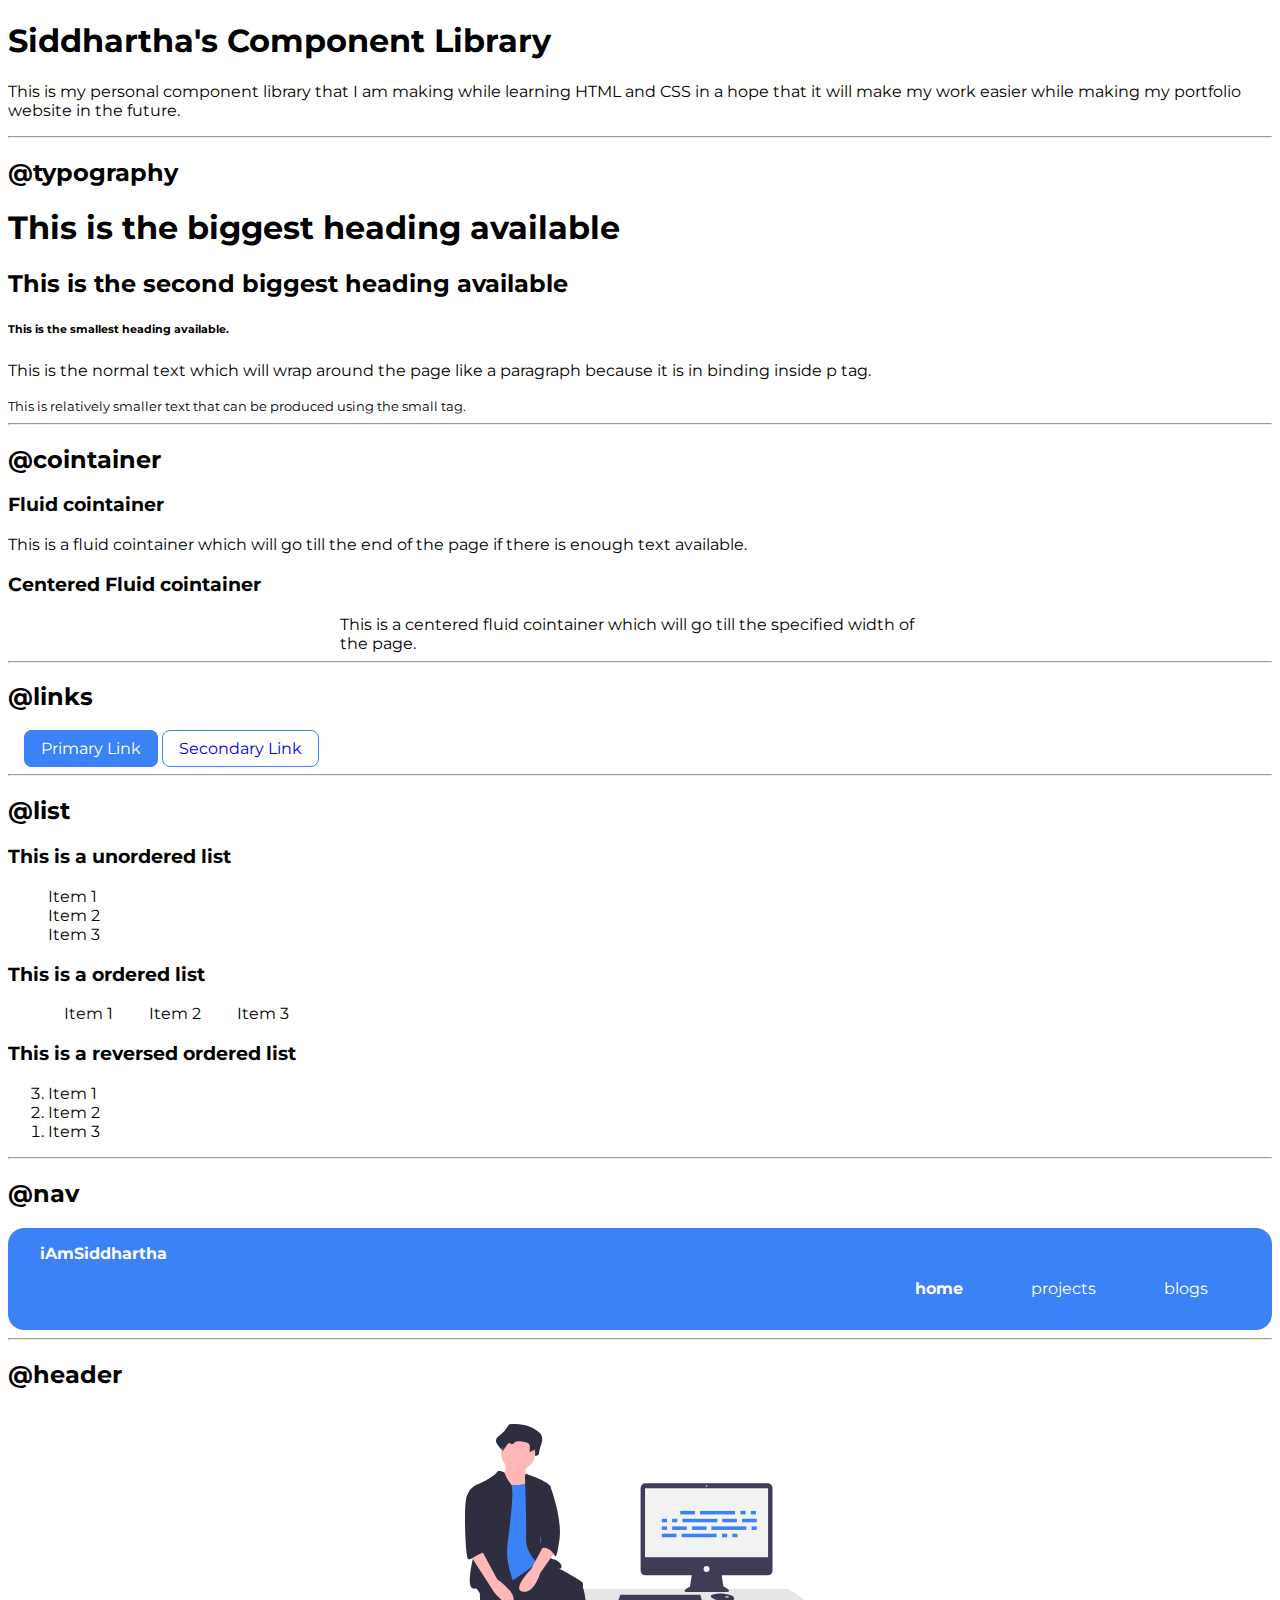
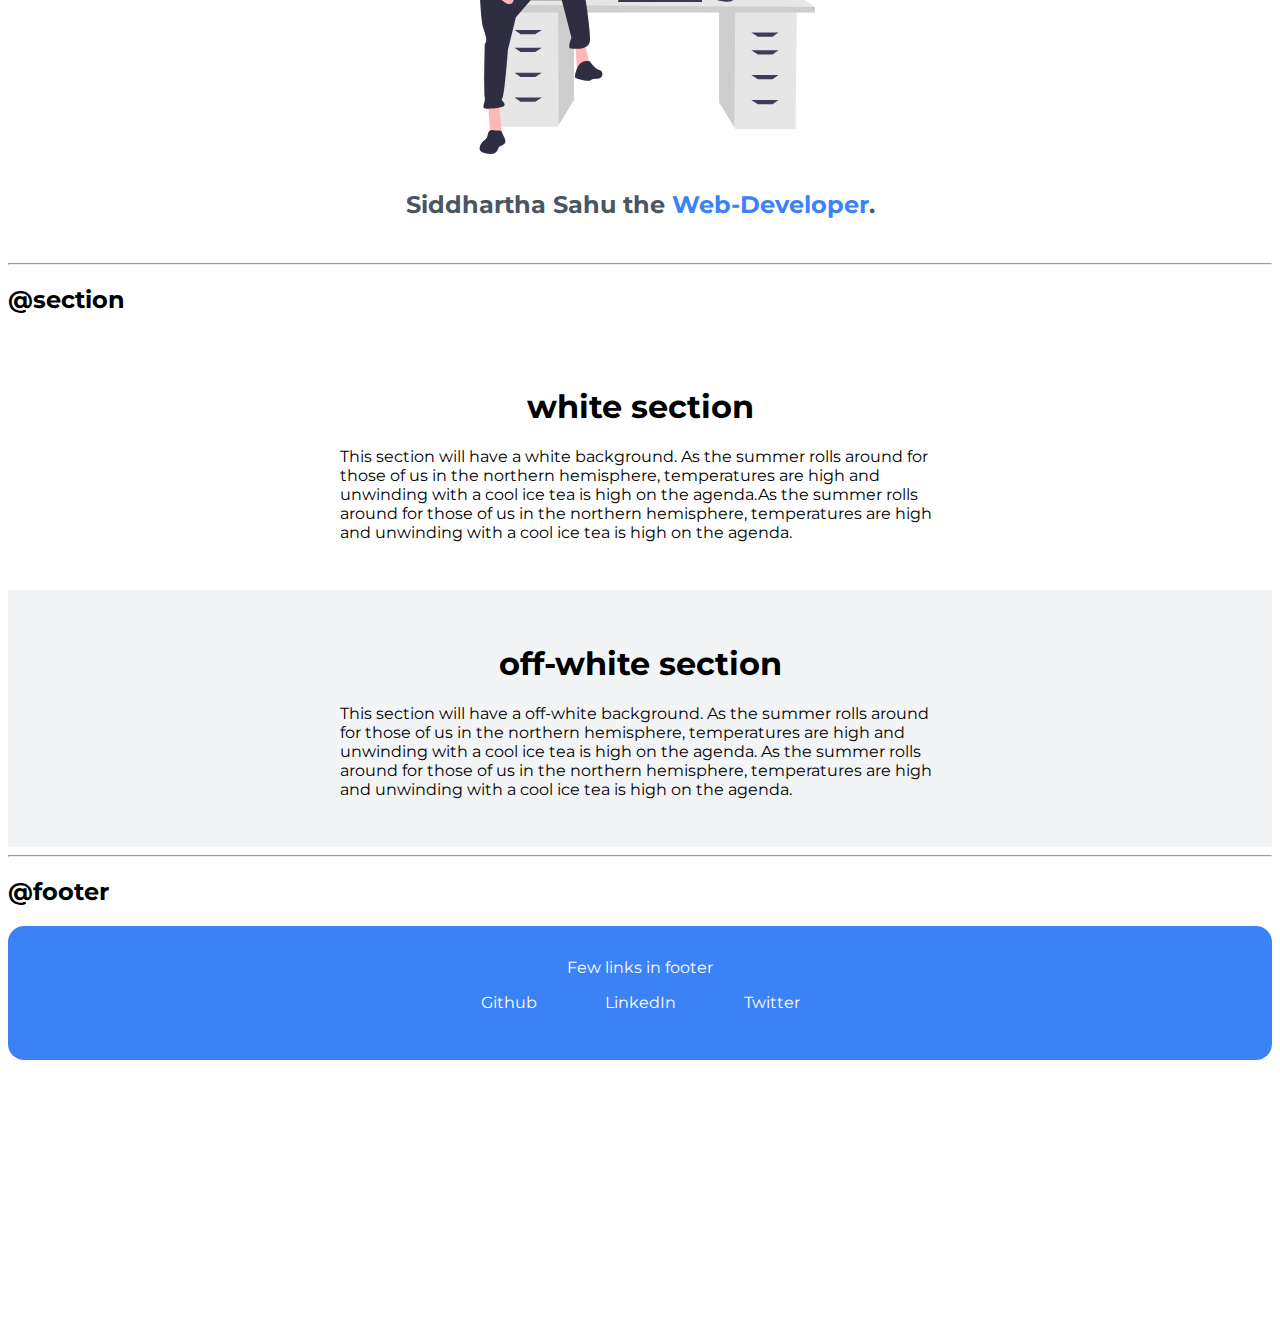
<file: index.html>
<!DOCTYPE html>
<html lang="en">
<head>
    <meta charset="UTF-8">
    <meta http-equiv="X-UA-Compatible" content="IE=edge">
    <meta name="viewport" content="width=device-width, initial-scale=1.0">
    <title>Siddhartha's Component Library</title>
    <link rel="stylesheet" href="styles.css"/>
</head>
<body>
    <h1>Siddhartha's Component Library</h1>

    <p>This is my personal component library that I am making while learning HTML and CSS in a hope that it will make my work easier while making my portfolio website in the future.</p>

    <hr>

    <h2>@typography</h2>
    <h1>This is the biggest heading available</h1>
    <h2>This is the second biggest heading available</h2>
    <h6>This is the smallest heading available.</h6>
    <p>This is the normal text which will wrap around the page like a paragraph because it is in binding inside p tag.</p>
    <small>This is relatively smaller text that can be produced using the small tag.</small>

    <hr>

    <h2>@cointainer</h2>

    <h3>Fluid cointainer</h3>
    <div class="container-fluid">This is a fluid cointainer which will go till the end of the page if there is enough text available.</div>

    <h3>Centered Fluid cointainer</h3>
    <div class="container container-center">This is a centered fluid cointainer which will go till the specified width of the page.</div>

    <hr>

    <h2>@links</h2>
    <div class="link">
        <a class="link primary-link" href="/">Primary Link</a>
        <a class="link secondary-link" href="/">Secondary Link</a>
    </div>
    <hr>

    <h2>@list</h2>
    <h3>This is a unordered list</h3> 
    <ul class="list-non-bullet">
        <li>Item 1</li>
        <li>Item 2</li>
        <li>Item 3</li>
    </ul>
    <h3>This is a ordered list</h3> 
    <ol class="list-non-bullet">
        <li class="list-item-inline">Item 1</li>
        <li class="list-item-inline">Item 2</li>
        <li class="list-item-inline">Item 3</li>
    </ol>  
    <h3>This is a reversed ordered list</h3> 
    <ol reversed>
        <li>Item 1</li>
        <li>Item 2</li>
        <li>Item 3</li>
    </ol>  

    <hr>

    <h2>@nav</h2>
    <nav class="navigation">
        <div class="nav-brand">iAmSiddhartha</div>
        <ul class="nav-pill list-non-bullet">
            <li class="list-item-inline"><a class="link link-active" href="/">home</a></li>
            <li class="list-item-inline"><a class="link" href="/">projects</a></li>
            <li class="list-item-inline"><a class="link" href="/">blogs</a></li>
        </ul>
    </nav>

    <hr>

    <h2>@header</h2>
    <header class="hero">
        <img class="hero-image" src="/images/hero.svg" alt="">
        <h2 class="hero-heading">Siddhartha Sahu the <span class="heading-inverted">Web-Developer</span>.</h2>
    </header>

    <hr>

    <h2>@section</h2>
    <section class="section">
    <div class="container container-center">
        <h1>white section</h1>
        <p>This section will have a white background. As the summer rolls around for those of us in the northern hemisphere, temperatures are high and unwinding with a cool ice tea is high on the agenda.As the summer rolls around for those of us in the northern hemisphere, temperatures are high and unwinding with a cool ice tea is high on the agenda. </p>
    </div>
    </section>
    <section class="section ow">
    <div class="container container-center">   
        <h1>off-white section</h1>
        <p>This section will have a off-white background. As the summer rolls around for those of us in the northern hemisphere, temperatures are high and unwinding with a cool ice tea is high on the agenda. As the summer rolls around for those of us in the northern hemisphere, temperatures are high and unwinding with a cool ice tea is high on the agenda.</p>
    </div>    
    </section>

    <hr>

    <h2>@footer</h2>
    <footer class="footer">
        <div class="footer-header">Few links in footer</div>
        <ul class="social-links list-non-bullet">
            <li class="list-item-inline"><a class="link" href="/">Github</a></li>
            <li class="list-item-inline"><a class="link" href="/">LinkedIn</a></li>
            <li class="list-item-inline"><a class="link" href="/">Twitter</a></li>
        </ul>
    </footer>
    
    
    <div style="height: 30vh;"></div>
</body>
</html>
</file>
<file: styles.css>
@import url('https://fonts.googleapis.com/css2?family=Montserrat:wght@400;700&display=swap');

:root{
    --primary-color: #3B82F6;
    --dark-grey: #4B5563;
    --off-white: #F3F4F6;
}

body{
    font-family: "Montserrat", sans-serif;    
}

/*Containers*/
.container{
    padding: 0rem 1rem;
}

.container-center{
    max-width: 600px;
    margin: auto;
}

/*links*/
.link{
    text-decoration: none;
    padding: 0.5rem 1rem;
}

.primary-link{
    border: 1px solid var(--primary-color);
    border-radius: 0.5rem;
    background-color: var(--primary-color);
    color: white;
}

.secondary-link{
    border: 1px solid var(--primary-color);
    border-radius: 0.5rem;
}

/*list*/
.list-non-bullet{
    list-style: none;
}

.list-item-inline{
    display: inline;
    padding: 0.5rem 1rem;
}

/*navigation*/
.navigation{
    background-color: var(--primary-color);
    color: white;
    padding: 1rem 2rem;
    border-radius: 1rem;
}

.navigation .link{
    color: white;
}

.navigation .nav-pill{
    text-align: right;
}

.nav-brand{
    font-weight: bold;
}

.navigation .link-active{
    font-weight: bold;
}

/*header*/
.hero{
    padding: 1rem;
   
}

.hero-image{
    max-width: 350px;
    display: block;  
    margin: auto;  
}

.hero-heading{
    color: var(--dark-grey);
    padding-top: 1rem;
    text-align: center;
}

.hero .hero-heading .heading-inverted{
    color: var(--primary-color);
}

/*section*/
.section{
    padding: 2rem;
}

.section h1{
    text-align: center;        
}

.ow{
    background-color: var(--off-white);
}

/*footer*/
.footer{
    background-color: var(--primary-color);
    color: white;
    padding: 2rem;
    text-align: center;
    border-radius: 1rem;
}

.footer .link{
    color: white;
}

.footer ul{
    padding-inline-start: 0px;
}
</file>
